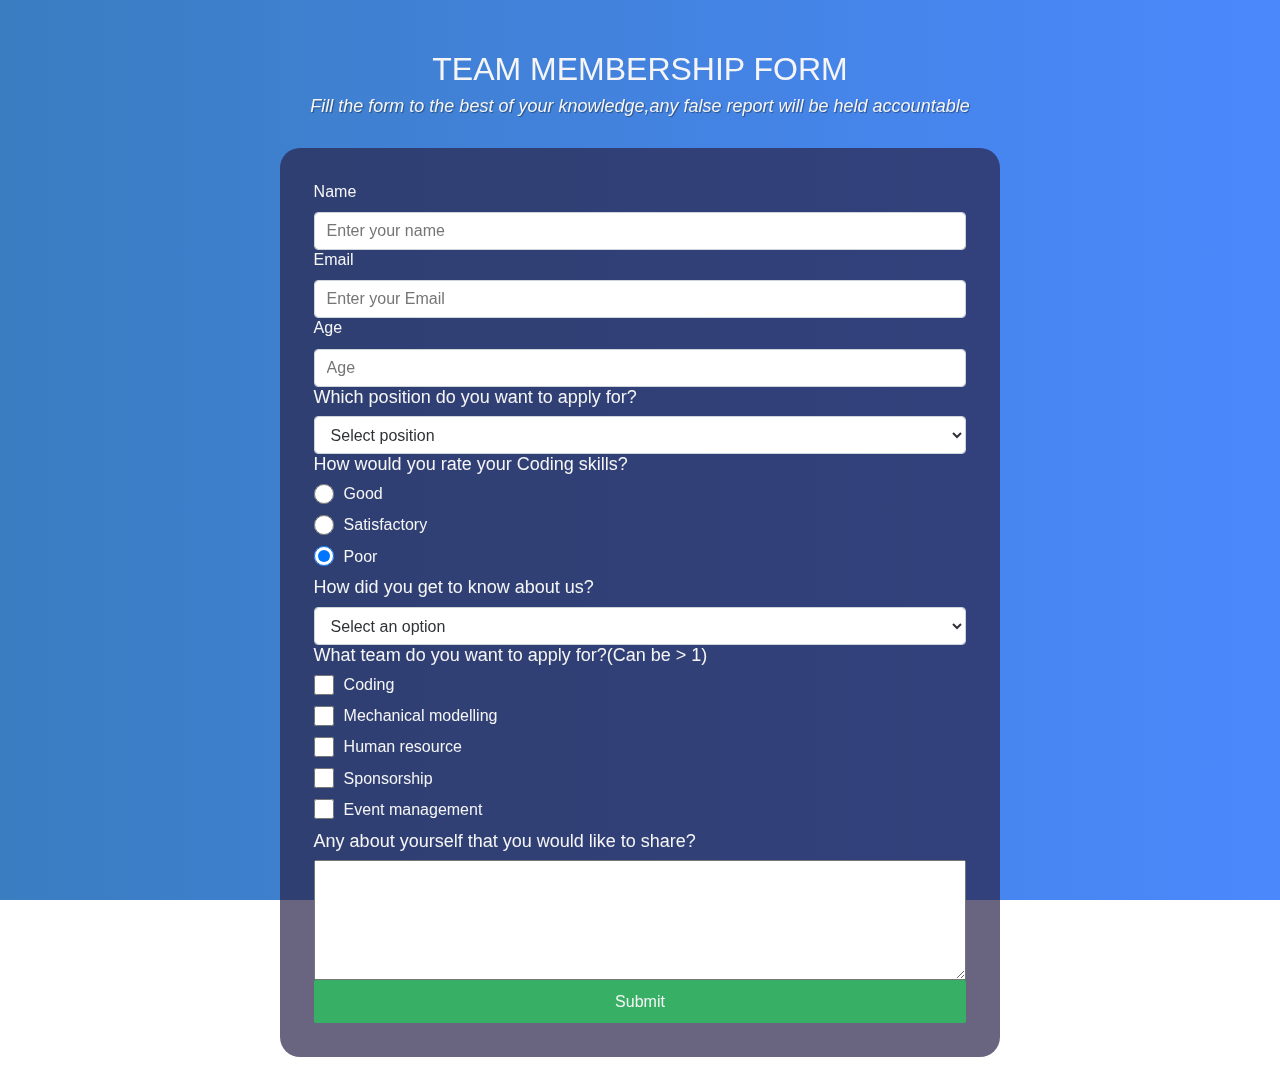
<file: 1--ResponsiveWebDesign/Survey form/Survey form.html>
<link rel="stylesheet" href="Survey form.css">

<head>
  <title>
    SURVEY FORM
  </title>
</head>

<body>
  <div class="container">

    <header class="header">
      <h1 id="title" class="text-center">TEAM MEMBERSHIP FORM</h1>
      <p id="description" class="description text-center">Fill the form to the best of your knowledge,any false report
        will be held accountable</p>
    </header>

    <form id="survey-form">

      <div id="form-group">
        <label id="name-label" for="name">Name</label>
        <input type="text" name="name" id="name" class="form-control" placeholder="Enter your name" required />
      </div>

      <div id="form-group">
        <label id="email-label" for="email">Email</label>
        <input type="email" name="email" id="email" class="form-control" placeholder="Enter your Email" required />
      </div>

      <div id="form-group">
        <label id="number-label" for="number">Age</label>
        <input type="number" name="age" id="number" min="10" max="99" class="form-control" placeholder="Age" />
      </div>

      <div id="form-group">
        <p>Which position do you want to apply for?</p>
        <select id="dropdown" name="role" class="form-control" required>
          <option disabled selected value>Select position</option>
          <option value="vol">Volunteer</option>
          <option value="tm">Team member</option>
          <option value="tl">Team lead</option>
          <option value="ec">Executive committee</option>
          <option value="sp">Sponsorship provider</option>
          <option value="other">Other</option>
        </select>
      </div>

      <div id="form-group">
        <p>How would you rate your Coding skills?</p>
        <label>
          <input name="coding-skills" value="good" type="radio" class="input-radio" />Good
        </label>
        <label>
          <input name="coding-skills" value="satisfactory" type="radio" class="input-radio" />Satisfactory
        </label>
        <label>
          <input name="coding-skills" value="poor" type="radio" class="input-radio" checked />Poor
        </label>
      </div>

      <div id="form-group">
        <p>How did you get to know about us?</p>
        <select id="most-like" name="mostLike" class="form-control" required>
          <option disabled selected value>Select an option</option>
          <option value="seniors">Seniors</option>
          <option value="friends">Friends</option>
          <option value="insta">Instagram</option>
          <option value="fb">Facebook</option>
          <option value="other">Other</option>
        </select>
      </div>

      <div id="form-group">
        <p>What team do you want to apply for?(Can be > 1)</p>

        <label>
          <input name="prefer" value="coding" type="checkbox" class="input-checkbox" />Coding
        </label>

        <label>
          <input name="prefer" value="modelling" type="checkbox" class="input-checkbox" />Mechanical modelling
        </label>
        <label><input name="prefer" value="human-resource" type="checkbox" class="input-checkbox" />Human resource
        </label>
        <label>
          <input name="prefer" value="sponsorship" type="checkbox" class="input-checkbox" />Sponsorship
        </label>
        <label>
          <input name="prefer" value="event-management" type="checkbox" class="input-checkbox" />Event management
        </label>
      </div>

      <div id="form-group">
        <p>Any about yourself that you would like to share?</p>
        <textarea id="comments" class="input-textarea" name="comment" placeholder="i am a...">
      </textarea>
      </div>

      <div id="form-group">
        <button type="submit" id="submit" class="submit-button">
          Submit
        </button>
      </div>

    </form>
  </div>
</body>
</file>
<file: 1--ResponsiveWebDesign/Survey form/Survey form.css>
@import url('https://fonts.googleapis.com/css?family=Poppins:200i,400&display=swap');

:root {
  --color-white: #f5f5f5;
  --color-blue: #42a1f5;
  --color-darkblue-alpha: rgba(42, 35, 74, 0.7);
  --color-green: #37af65;
}

body {
  font-family: 'Roboto', sans-serif;
  font-size: 1rem;
  font-weight: 300;
  line-height: 1.2;
  color: var(--color-white);
  margin: 0;
}

*,
*::before,
*::after {
  box-sizing: border-box;
}

body::before {
  content: '';
  position: fixed;
  top: 0;
  left: 0;
  height: 100%;
  width: 100%;
  z-index: -1;
  background: var(--color-blue);
  background-image: linear-gradient(
      -90deg,
      rgba(77, 130, 255, 0.8),
      rgba(54, 101, 158, 0.6)
    ),
    url(https://images.theconversation.com/files/363027/original/file-20201012-19-16lyozi.jpg?ixlib=rb-1.1.0&rect=898%2C0%2C2216%2C1304&q=20&auto=format&w=320&fit=clip&dpr=2&usm=12&cs=strip);
  background-size: cover;
  background-repeat: no-repeat;
  background-position: center;
}

h1 {
  font-weight: 400;
  line-height: 1.2;
  margin-top: 0;
  margin-bottom: 0.5rem;
}

p {
  font-size: 1.125rem;
  margin-top: 0;
  margin-bottom: 0.5rem;
}

label {
  display: flex;
  align-items: center;
  font-size: 1rem;
  margin-bottom: 0.7rem;
}

input,
button,
select,
textarea {
  margin: 0;
  font-family: inherit;
  font-size: inherit;
  line-height: inherit;
}

button {
  border: none;
}

.container {
  width: 100%;
  margin: 3.125rem auto 0 auto;
}

@media (min-width: 576px) {
  .container {
    max-width: 540px;
  }
}
@media (min-width: 768px) {
  .container {
    max-width: 720px;
  }
}

.header {
  padding: 0 0.625rem;
  margin-bottom: 1.875rem;
}
.description {
  font-style: italic;
  font-weight: 200;
  text-shadow: 1px 1px 1px rgba(0, 0, 0, 0.4);
}

.text-center {
  text-align: center;
}

/* form */

form {
  background: var(--color-darkblue-alpha);
  padding: 2rem 0.625rem;
  border-radius: 1.25rem;
}

@media (min-width: 480px) {
  form {
    padding: 2.1rem;
  }
}

.form-group {
  margin: 0 auto 1.25rem auto;
  padding: 0.25rem;
}

.form-control {
  display: block;
  width: 100%;
  height: 2.375rem;
  padding: 0.375rem 0.75rem;
  color: #2f3236;
  background-color: #fff;
  background-clip: padding-box;
  border: 1px solid #ced4da;
  border-radius: 0.25rem;
  transition: border-color 0.15s ease-in-out, box-shadow 0.15s ease-in-out;
}

.form-control:focus {
  border-color: #80bdff;
  outline: 0;
  box-shadow: 0 0 0 0.2rem rgba(0, 123, 255, 0.25);
}

.input-radio,
.input-checkbox {
  display: inline-block;
  margin-right: 0.625rem;
  min-height: 1.25rem;
  min-width: 1.25rem;
}

.input-textarea {
  min-height: 120px;
  width: 100%;
  padding: 0.625rem;
  resize: vertical;
}

.submit-button {
  display: block;
  width: 100%;
  padding: 0.75rem;
  background: var(--color-green);
  color: inherit;
  border-radius: 2px;
  cursor: pointer;
}
</file>
